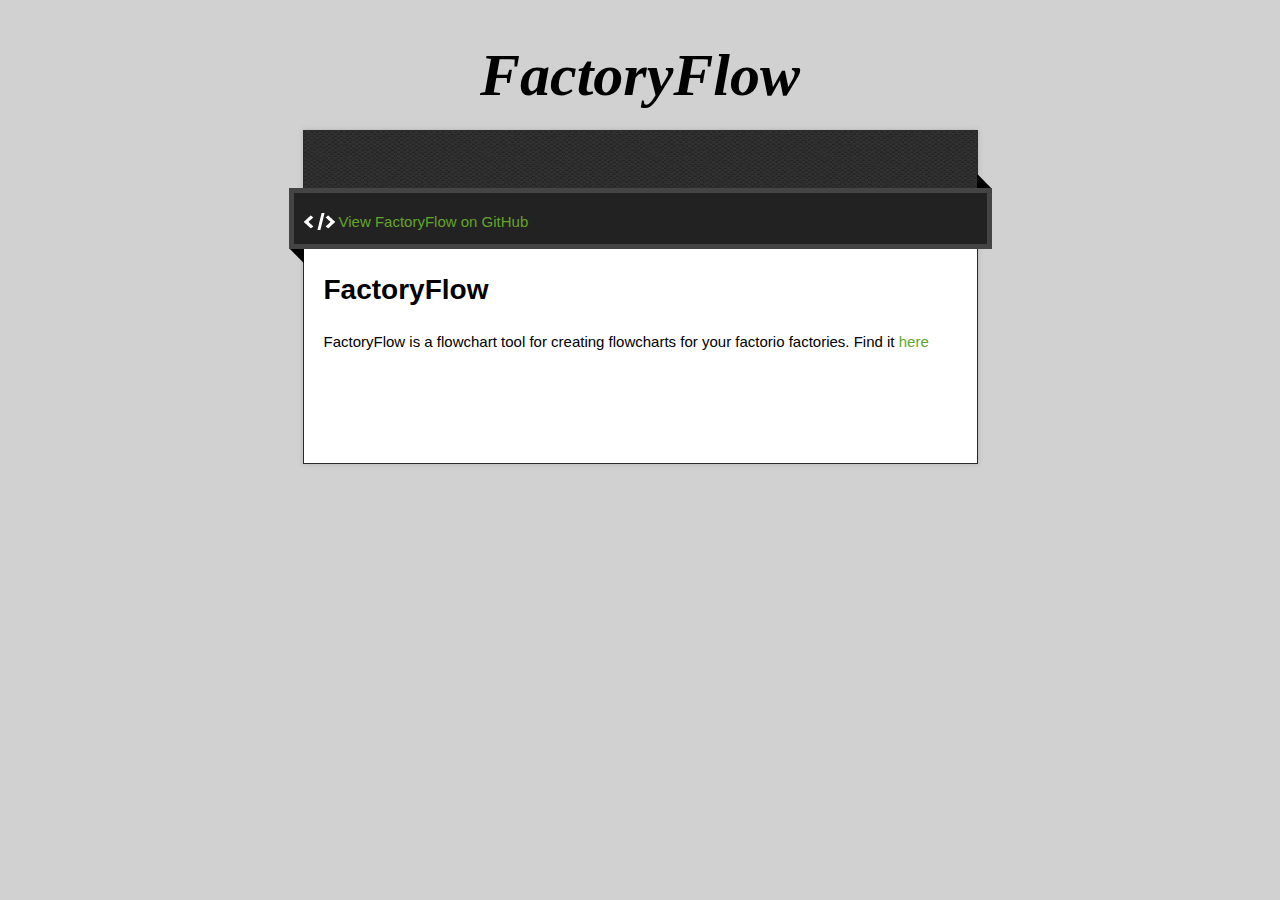
<file: index.html>
<!doctype html>
<!-- The Time Machine GitHub pages theme was designed and developed by Jon Rohan, on Feb 7, 2012. -->
<!-- Follow him for fun. http://twitter.com/jonrohan. Tail his code on http://github.com/jonrohan -->
<html>
<head>
  <meta charset="utf-8">
  <meta http-equiv="X-UA-Compatible" content="IE=edge,chrome=1">

  <link rel="stylesheet" href="stylesheets/stylesheet.css" media="screen">
  <link rel="stylesheet" href="stylesheets/pygment_trac.css">
  <script type="text/javascript" src="https://ajax.googleapis.com/ajax/libs/jquery/1.7.1/jquery.min.js"></script>
  <script type="text/javascript" src="javascripts/script.js"></script>

  <title>FactoryFlow</title>
  <meta name="description" content="">

  <meta name="viewport" content="width=device-width,initial-scale=1">

</head>

<body>

  <div class="wrapper">
    <header>
      <h1 class="title">FactoryFlow</h1>
    </header>
    <div id="container">
      <p class="tagline"></p>
      <div id="main" role="main">
        <div class="download-bar">
        <div class="inner">
          <a href="https://github.com/Mackan90096/FactoryFlow" class="code">View FactoryFlow on GitHub</a>
        </div>
        <span class="blc"></span><span class="trc"></span>
        </div>
        <article class="markdown-body">
          <h1>
<a id="factoryflow" class="anchor" href="#factoryflow" aria-hidden="true"><span class="octicon octicon-link"></span></a>FactoryFlow</h1>

<h1></h1>

<p>FactoryFlow is a flowchart tool for creating flowcharts for your factorio factories.
Find it <a href="./tool">here</a></p>
        </article>
      </div>
    </div>
    <footer>
    </footer>
  </div>
  <div class="current-section">
    <a href="#top">Scroll to top</a>
    <p class="name"></p>
  </div>

  
</body>
</html>
</file>
<file: stylesheets/pygment_trac.css>
.highlight  { background: #ffffff; }
.highlight .c { color: #999988; font-style: italic } /* Comment */
.highlight .err { color: #a61717; background-color: #e3d2d2 } /* Error */
.highlight .k { font-weight: bold } /* Keyword */
.highlight .o { font-weight: bold } /* Operator */
.highlight .cm { color: #999988; font-style: italic } /* Comment.Multiline */
.highlight .cp { color: #999999; font-weight: bold } /* Comment.Preproc */
.highlight .c1 { color: #999988; font-style: italic } /* Comment.Single */
.highlight .cs { color: #999999; font-weight: bold; font-style: italic } /* Comment.Special */
.highlight .gd { color: #000000; background-color: #ffdddd } /* Generic.Deleted */
.highlight .gd .x { color: #000000; background-color: #ffaaaa } /* Generic.Deleted.Specific */
.highlight .ge { font-style: italic } /* Generic.Emph */
.highlight .gr { color: #aa0000 } /* Generic.Error */
.highlight .gh { color: #999999 } /* Generic.Heading */
.highlight .gi { color: #000000; background-color: #ddffdd } /* Generic.Inserted */
.highlight .gi .x { color: #000000; background-color: #aaffaa } /* Generic.Inserted.Specific */
.highlight .go { color: #888888 } /* Generic.Output */
.highlight .gp { color: #555555 } /* Generic.Prompt */
.highlight .gs { font-weight: bold } /* Generic.Strong */
.highlight .gu { color: #800080; font-weight: bold; } /* Generic.Subheading */
.highlight .gt { color: #aa0000 } /* Generic.Traceback */
.highlight .kc { font-weight: bold } /* Keyword.Constant */
.highlight .kd { font-weight: bold } /* Keyword.Declaration */
.highlight .kn { font-weight: bold } /* Keyword.Namespace */
.highlight .kp { font-weight: bold } /* Keyword.Pseudo */
.highlight .kr { font-weight: bold } /* Keyword.Reserved */
.highlight .kt { color: #445588; font-weight: bold } /* Keyword.Type */
.highlight .m { color: #009999 } /* Literal.Number */
.highlight .s { color: #d14 } /* Literal.String */
.highlight .na { color: #008080 } /* Name.Attribute */
.highlight .nb { color: #0086B3 } /* Name.Builtin */
.highlight .nc { color: #445588; font-weight: bold } /* Name.Class */
.highlight .no { color: #008080 } /* Name.Constant */
.highlight .ni { color: #800080 } /* Name.Entity */
.highlight .ne { color: #990000; font-weight: bold } /* Name.Exception */
.highlight .nf { color: #990000; font-weight: bold } /* Name.Function */
.highlight .nn { color: #555555 } /* Name.Namespace */
.highlight .nt { color: #000080 } /* Name.Tag */
.highlight .nv { color: #008080 } /* Name.Variable */
.highlight .ow { font-weight: bold } /* Operator.Word */
.highlight .w { color: #bbbbbb } /* Text.Whitespace */
.highlight .mf { color: #009999 } /* Literal.Number.Float */
.highlight .mh { color: #009999 } /* Literal.Number.Hex */
.highlight .mi { color: #009999 } /* Literal.Number.Integer */
.highlight .mo { color: #009999 } /* Literal.Number.Oct */
.highlight .sb { color: #d14 } /* Literal.String.Backtick */
.highlight .sc { color: #d14 } /* Literal.String.Char */
.highlight .sd { color: #d14 } /* Literal.String.Doc */
.highlight .s2 { color: #d14 } /* Literal.String.Double */
.highlight .se { color: #d14 } /* Literal.String.Escape */
.highlight .sh { color: #d14 } /* Literal.String.Heredoc */
.highlight .si { color: #d14 } /* Literal.String.Interpol */
.highlight .sx { color: #d14 } /* Literal.String.Other */
.highlight .sr { color: #009926 } /* Literal.String.Regex */
.highlight .s1 { color: #d14 } /* Literal.String.Single */
.highlight .ss { color: #990073 } /* Literal.String.Symbol */
.highlight .bp { color: #999999 } /* Name.Builtin.Pseudo */
.highlight .vc { color: #008080 } /* Name.Variable.Class */
.highlight .vg { color: #008080 } /* Name.Variable.Global */
.highlight .vi { color: #008080 } /* Name.Variable.Instance */
.highlight .il { color: #009999 } /* Literal.Number.Integer.Long */

.type-csharp .highlight .k { color: #0000FF }
.type-csharp .highlight .kt { color: #0000FF }
.type-csharp .highlight .nf { color: #000000; font-weight: normal }
.type-csharp .highlight .nc { color: #2B91AF }
.type-csharp .highlight .nn { color: #000000 }
.type-csharp .highlight .s { color: #A31515 }
.type-csharp .highlight .sc { color: #A31515 }
</file>
<file: stylesheets/stylesheet.css>
/*! normalize.css v3.0.0 | MIT License | git.io/normalize */

/**
 * 1. Set default font family to sans-serif.
 * 2. Prevent iOS text size adjust after orientation change, without disabling
 *    user zoom.
 */

html {
  font-family: sans-serif; /* 1 */
  -ms-text-size-adjust: 100%; /* 2 */
  -webkit-text-size-adjust: 100%; /* 2 */
}

/**
 * Remove default margin.
 */

body {
  margin: 0;
}

/* HTML5 display definitions
   ========================================================================== */

/**
 * Correct `block` display not defined for any HTML5 element in IE 8/9.
 * Correct `block` display not defined for `details` or `summary` in IE 10/11 and Firefox.
 * Correct `block` display not defined for `main` in IE 11.
 */

article,
aside,
details,
figcaption,
figure,
footer,
header,
hgroup,
main,
nav,
section,
summary {
  display: block;
}

/**
 * 1. Correct `inline-block` display not defined in IE 8/9.
 * 2. Normalize vertical alignment of `progress` in Chrome, Firefox, and Opera.
 */

audio,
canvas,
progress,
video {
  display: inline-block; /* 1 */
  vertical-align: baseline; /* 2 */
}

/**
 * Prevent modern browsers from displaying `audio` without controls.
 * Remove excess height in iOS 5 devices.
 */

audio:not([controls]) {
  display: none;
  height: 0;
}

/**
 * Address `[hidden]` styling not present in IE 8/9/10.
 * Hide the `template` element in IE 8/9/11, Safari, and Firefox < 22.
 */

[hidden],
template {
  display: none;
}

/* Links
   ========================================================================== */

/**
 * Remove the gray background color from active links in IE 10.
 */

a {
  background: transparent;
}

/**
 * Improve readability when focused and also mouse hovered in all browsers.
 */

a:active,
a:hover {
  outline: 0;
}

/* Text-level semantics
   ========================================================================== */

/**
 * Address styling not present in IE 8/9/10/11, Safari, and Chrome.
 */

abbr[title] {
  border-bottom: 1px dotted;
}

/**
 * Address style set to `bolder` in Firefox 4+, Safari, and Chrome.
 */

b,
strong {
  font-weight: bold;
}

/**
 * Address styling not present in Safari and Chrome.
 */

dfn {
  font-style: italic;
}

/**
 * Address variable `h1` font-size and margin within `section` and `article`
 * contexts in Firefox 4+, Safari, and Chrome.
 */

h1 {
  font-size: 2em;
  margin: 0.67em 0;
}

/**
 * Address styling not present in IE 8/9.
 */

mark {
  background: #ff0;
  color: #000;
}

/**
 * Address inconsistent and variable font size in all browsers.
 */

small {
  font-size: 80%;
}

/**
 * Prevent `sub` and `sup` affecting `line-height` in all browsers.
 */

sub,
sup {
  font-size: 75%;
  line-height: 0;
  position: relative;
  vertical-align: baseline;
}

sup {
  top: -0.5em;
}

sub {
  bottom: -0.25em;
}

/* Embedded content
   ========================================================================== */

/**
 * Remove border when inside `a` element in IE 8/9/10.
 */

img {
  border: 0;
}

/**
 * Correct overflow not hidden in IE 9/10/11.
 */

svg:not(:root) {
  overflow: hidden;
}

/* Grouping content
   ========================================================================== */

/**
 * Address margin not present in IE 8/9 and Safari.
 */

figure {
  margin: 1em 40px;
}

/**
 * Address differences between Firefox and other browsers.
 */

hr {
  -moz-box-sizing: content-box;
  box-sizing: content-box;
  height: 0;
}

/**
 * Contain overflow in all browsers.
 */

pre {
  overflow: auto;
}

/**
 * Address odd `em`-unit font size rendering in all browsers.
 */

code,
kbd,
pre,
samp {
  font-family: monospace, monospace;
  font-size: 1em;
}

/* Forms
   ========================================================================== */

/**
 * Known limitation: by default, Chrome and Safari on OS X allow very limited
 * styling of `select`, unless a `border` property is set.
 */

/**
 * 1. Correct color not being inherited.
 *    Known issue: affects color of disabled elements.
 * 2. Correct font properties not being inherited.
 * 3. Address margins set differently in Firefox 4+, Safari, and Chrome.
 */

button,
input,
optgroup,
select,
textarea {
  color: inherit; /* 1 */
  font: inherit; /* 2 */
  margin: 0; /* 3 */
}

/**
 * Address `overflow` set to `hidden` in IE 8/9/10/11.
 */

button {
  overflow: visible;
}

/**
 * Address inconsistent `text-transform` inheritance for `button` and `select`.
 * All other form control elements do not inherit `text-transform` values.
 * Correct `button` style inheritance in Firefox, IE 8/9/10/11, and Opera.
 * Correct `select` style inheritance in Firefox.
 */

button,
select {
  text-transform: none;
}

/**
 * 1. Avoid the WebKit bug in Android 4.0.* where (2) destroys native `audio`
 *    and `video` controls.
 * 2. Correct inability to style clickable `input` types in iOS.
 * 3. Improve usability and consistency of cursor style between image-type
 *    `input` and others.
 */

button,
html input[type="button"], /* 1 */
input[type="reset"],
input[type="submit"] {
  -webkit-appearance: button; /* 2 */
  cursor: pointer; /* 3 */
}

/**
 * Re-set default cursor for disabled elements.
 */

button[disabled],
html input[disabled] {
  cursor: default;
}

/**
 * Remove inner padding and border in Firefox 4+.
 */

button::-moz-focus-inner,
input::-moz-focus-inner {
  border: 0;
  padding: 0;
}

/**
 * Address Firefox 4+ setting `line-height` on `input` using `!important` in
 * the UA stylesheet.
 */

input {
  line-height: normal;
}

/**
 * It's recommended that you don't attempt to style these elements.
 * Firefox's implementation doesn't respect box-sizing, padding, or width.
 *
 * 1. Address box sizing set to `content-box` in IE 8/9/10.
 * 2. Remove excess padding in IE 8/9/10.
 */

input[type="checkbox"],
input[type="radio"] {
  box-sizing: border-box; /* 1 */
  padding: 0; /* 2 */
}

/**
 * Fix the cursor style for Chrome's increment/decrement buttons. For certain
 * `font-size` values of the `input`, it causes the cursor style of the
 * decrement button to change from `default` to `text`.
 */

input[type="number"]::-webkit-inner-spin-button,
input[type="number"]::-webkit-outer-spin-button {
  height: auto;
}

/**
 * 1. Address `appearance` set to `searchfield` in Safari and Chrome.
 * 2. Address `box-sizing` set to `border-box` in Safari and Chrome
 *    (include `-moz` to future-proof).
 */

input[type="search"] {
  -webkit-appearance: textfield; /* 1 */
  -moz-box-sizing: content-box;
  -webkit-box-sizing: content-box; /* 2 */
  box-sizing: content-box;
}

/**
 * Remove inner padding and search cancel button in Safari and Chrome on OS X.
 * Safari (but not Chrome) clips the cancel button when the search input has
 * padding (and `textfield` appearance).
 */

input[type="search"]::-webkit-search-cancel-button,
input[type="search"]::-webkit-search-decoration {
  -webkit-appearance: none;
}

/**
 * Define consistent border, margin, and padding.
 */

fieldset {
  border: 1px solid #c0c0c0;
  margin: 0 2px;
  padding: 0.35em 0.625em 0.75em;
}

/**
 * 1. Correct `color` not being inherited in IE 8/9/10/11.
 * 2. Remove padding so people aren't caught out if they zero out fieldsets.
 */

legend {
  border: 0; /* 1 */
  padding: 0; /* 2 */
}

/**
 * Remove default vertical scrollbar in IE 8/9/10/11.
 */

textarea {
  overflow: auto;
}

/**
 * Don't inherit the `font-weight` (applied by a rule above).
 * NOTE: the default cannot safely be changed in Chrome and Safari on OS X.
 */

optgroup {
  font-weight: bold;
}

/* Tables
   ========================================================================== */

/**
 * Remove most spacing between table cells.
 */

table {
  border-collapse: collapse;
  border-spacing: 0;
}

td,
th {
  padding: 0;
}


/* Style */

body {
  font-size: 15px;
  font-family: Arial, Arial, Helvetica, sans-serif;
  line-height: 1.5;
  background: #D1D1D1;
}

a {
  color: #63a52a;
  text-decoration: none;
  transition: opacity ease-in-out 0.3s;
  -webkit-transition: opacity ease-in-out 0.3s;  /* Safari <=6.1, Android <= 4.3 */
}

a:hover {
  text-decoration: underline;
  color: #90D355;
}

h1.title {
  margin: 30px 20px 10px;
  font-size: 60px;
  font-weight: bold;
  font-style: italic;
  font-family:Georgia, serif;
  text-align: center;
}

.wrapper {
  width: 675px;
  margin: 0 auto;
}

#container {
  border: 1px solid #2a2a2a;
  background: #ddd url(../images/pattern.png);
  box-shadow: 0 0 5px #b1b1b1;
}

p.tagline {
  padding: 20px 20px 0;
  color: #fff;
  font-size: 17px;
}

#main {
  margin-top: 20px;
  padding: 0 20px 90px;
  background-color: #fff;
}

.download-bar {
  background: #222;
  border: 5px solid #444;
  padding: 10px;
  margin: 0 -35px 20px;
  position: relative;
}

.download-bar .inner {
  overflow: hidden;
}

.download-bar .watch-fork iframe {
  display: block;
  float: left;
  border-right: 1px solid #ddd;
  padding-right: 5px;
}
.download-bar .watch-fork iframe.last {
  border-right: 0 none;
  padding-right: 0;
  padding-left: 5px;
  border-left: 1px solid #fff;
}
.download-bar .watch-fork {
  overflow: hidden;
  float: right;
  background-color: #eee;
  padding: 5px;
  border-radius: 3px;
}

.download-bar .blc {
  border: 10px solid black;
  border-color: transparent transparent black;
  width: 0;
  height: 0;
  display: block;
  position: absolute;
  bottom: -15px;
  left: 0;
  transform: rotate(45deg);
  -ms-transform: rotate(45deg);  /* IE9 */
  -webkit-transform: rotate(45deg); /* 2014 current */
}

.download-bar .trc {
  border: 10px solid black;
  border-color:  black transparent transparent;
  width: 0;
  height: 0;
  display: block;
  position: absolute;
  top: -15px;
  right: 0;
  transform: rotate(45deg);
  -ms-transform: rotate(45deg);  /* IE9 */
  -webkit-transform: rotate(45deg); /* 2014 current */
}

.download-bar .avatar {
  border: 1px solid black;
  display: block;
  padding: 4px;
  float: left;
}

.download-bar .avatar img {
  display: block;
}

.download-bar a.code {
  background: transparent url(../images/code.png) no-repeat 0 2px;
  padding-left: 35px;
  margin-top: 8px;
  display: block;
  float: left;
  text-indent: 0;
  width: auto;
  height: auto;
  opacity: 1;
  filter:alpha(opacity=100);  /* IE 5-7 */
}

.current-section {
  position: fixed;
  top: 0;
  left: 50%;
  width: 693px;
  margin-left: -352px;
  background: #222;
  border: 5px solid #444;
  color: #fff;
  opacity: 0;
  visibility: hidden;
  transition: opacity ease-in-out 0.3s;
  -webkit-transition: opacity ease-in-out 0.3s;  /* Safari <=6.1, Android <= 4.3 */
}

.current-section p {
  padding: 5px 27px;
  font-size: 24px;
  font-weight: bold;
}

.current-section a {
  float: right;
  text-indent: -10000px;
  background: transparent url(../images/top.png) no-repeat 0 0;
  width: 20px;
  height: 20px;
  opacity: 0.8;
  margin-right: 12px;
  margin-top: 12px;
  opacity: 0.8;
  filter:alpha(opacity=80);  /* IE 5-7 */
  transition: opacity ease-in-out 0.3s;
  -webkit-transition: opacity ease-in-out 0.3s;  /* Safari <=6.1, Android <= 4.3 */
}

.current-section a:hover {
  opacity: 1;
  filter:alpha(opacity=100);  /* IE 5-7 */
}

.current-section a.zip {
  margin-right: 8px;
}

a.zip,
a.zip span {
  background: transparent url(../images/zip.png) no-repeat 0 0;
  width: 30px;
  height: 21px;
  display: inline-block;
  text-indent: -10000px;
  opacity: 0.8;
  filter:alpha(opacity=80);  /* IE 5-7 */
  transition: opacity ease-in-out 0.3s;
  -webkit-transition: opacity ease-in-out 0.3s;  /* Safari <=6.1, Android <= 4.3 */
}

a.tar,
a.tar span {
  background: transparent url(../images/tar.png) no-repeat 0 0;
  width: 30px;
  height: 21px;
  display: inline-block;
  text-indent: -10000px;
  opacity: 0.8;
  filter:alpha(opacity=80);  /* IE 5-7 */
  transition: opacity ease-in-out 0.3s;
  -webkit-transition: opacity ease-in-out 0.3s;  /* Safari <=6.1, Android <= 4.3 */
}

a.code {
  background: transparent url(../images/code.png) no-repeat 0 2px;
  width: 30px;
  height: 21px;
  display: block;
  display: inline-block;
  text-indent: -10000px;
  opacity: 0.8;
  filter:alpha(opacity=80);  /* IE 5-7 */
  transition: opacity ease-in-out 0.3s;
  -webkit-transition: opacity ease-in-out 0.3s;  /* Safari <=6.1, Android <= 4.3 */
}

a.zip:hover,
a.tar:hover,
a.code:hover {
  opacity: 1;
  filter:alpha(opacity=100);
}

a.download-button {
  border: 1px solid black;
  border-radius: 3px;
  display: inline-block;
  text-indent: 0!important;
  width: auto;
  float: right;
  background: #999; /* for non-css3 browsers */
  filter: progid:DXImageTransform.Microsoft.gradient(startColorstr='#37ADD4', endColorstr='#1B657E'); /* IE <= 9 */
  background: -webkit-gradient(linear, left top, left bottom, from(#37ADD4), to(#1B657E)); /* ancient webkit browsers */
  background: -webkit-linear-gradient(top,  #37ADD4,  #1B657E);  /* Safari <=6.1, Android <= 4.3 */
  background: linear-gradient(to bottom,  #37ADD4,  #1B657E);
  height: auto;
  margin-left: 10px;
}

a.download-button span {
  background-position: 10px 5px;
  width: auto;
  height: auto;
  padding: 5px 10px;
  padding-left: 45px;
  display: inline-block;
  text-indent: 0!important;
  color: #fff;
}

footer {
  margin-bottom: 60px;
  padding-bottom: 60px;
}

footer .owner {
  background: #222;
  border: 5px solid #444;
  padding: 5px 15px;
  margin: -67px -10px 35px;
  color: #d6d6d6;
}

footer .creds small {
  float: right;
  font-size: 10px;
  text-align: right;
  margin-left: 15px;
}

footer .owner .avatar {
  background-color: #666;
  display: block;
  margin: -19px 10px 0 0;
  width: 60px;
  float: left;
}

footer .owner img {
  display: block;
  border: 1px solid #2a2a2a;
  margin: 5px;
}

footer .owner p {
  font-family:Georgia, serif;
}

footer .owner p a {
  font-size: 16px;
  font-style: italic;
}

/* Markdown */
.markdown-body h1,
.markdown-body h2,
.markdown-body h3,
.markdown-body h4,
.markdown-body h5,
.markdown-body h6,
.markdown-body p,
.markdown-body pre,
.markdown-body ul,
.markdown-body ol,
.markdown-body dl,
.markdown-body table,
.markdown-body blockquote {
  margin-bottom: 20px;
}

.markdown-body h1,
.markdown-body h2,
.markdown-body h3,
.markdown-body h4,
.markdown-body h5,
.markdown-body h6 {
  font-weight: bold;
}

.markdown-body h1 {
  font-size: 28px;
}

.markdown-body h2 {
  font-size: 24px;
  color: #557398;
}

.markdown-body h3 {
  font-size: 20px;
}

.markdown-body h4 {
  font-size: 18px;
}

.markdown-body h5 {
  font-size: 16px;
}

.markdown-body pre {
  padding: 10px 70px 10px 0;
  margin-left: -20px;
  margin-right: -20px;
  font-family: 'Monaco', 'Lucida Console', monospace;
  font-size: 13px;
  line-height: 20px;
  box-shadow: inset 0 0 5px #000;
  word-wrap: break-word;
  background-color:#3b3b3b;
  color: #d6d6d6;
}

.markdown-body pre.lines {
  font-size: 12px;
  margin:0 10px 0 -20px;
  padding: 10px;
  float:  left;
  display: block;
  text-align: right;
  box-shadow: none;
  background-color:#2a2a2a;
  color: #d6d6d6;
}

.markdown-body ul,
.markdown-body ol {
  padding-left: 30px;
}

.markdown-body ul {
  list-style-type: disc;
}

.markdown-body ol {
  list-style-type: decimal;
}

.markdown-body li,
.markdown-body li p,
.markdown-body dd,
.markdown-body dd p {
  margin-bottom: 10px;
}

.markdown-body li pre,
.markdown-body li pre.lines,
.markdown-body dd pre,
.markdown-body dd pre.lines {
  margin-left: -35px;
}

.markdown-body dt {
  font-weight: bold;
  font-style: italic;
}

.markdown-body dd {
  margin-left: 15px;
}

.markdown-body table {
  width: 673px;
  margin-left: -20px;
  margin-right: -20px;
}

.markdown-body tbody {
  border-top: 2px solid #557398;
  border-bottom: 2px solid #557398;
  background-color: #EBEFF4;
}

.markdown-body table td * {
  margin: 0;
}

.markdown-body td {
  border-right: 1px solid #557398;
  border-bottom: 1px solid #557398;
  padding: 5px;
}

.markdown-body td:first-child,
.markdown-body th:first-child {
  width: 30%;
  padding-left: 20px;
}

.markdown-body td:last-child {
  border-right: 0 none;
}

.markdown-body th {
  font-size: 18px;
  font-weight: bold;
  text-align: left;
  padding: 5px;
}

.markdown-body tt {
  background-color:#3b3b3b;
  color: #d6d6d6;
  padding: 2px 3px;
}

.markdown-body blockquote {
  font-style: italic;
  font-family:Georgia, serif;
  font-size: 17px;
  border-top: 3px solid #333;
  border-bottom: 3px solid #333;
  padding: 10px 20px;
  padding-left: 50px;
}

.markdown-body blockquote:before {
  font-style: italic;
  font-family: Georgia, serif;
  font-size: 90px;
  height: 90px;
  margin-left: -60px;
  margin-top: -25px;
  content: "‟";
  display: block;
  float: left;
}

.markdown-body img {
  max-width: 100%;
  box-sizing: border-box;
}

.highlight  { background: #ffffff; }
.highlight .c { color: #999988; font-style: italic } /* Comment */
.highlight .err { color: #a61717; background-color: #e3d2d2 } /* Error */
.highlight .k { font-weight: bold } /* Keyword */
.highlight .o { font-weight: bold } /* Operator */
.highlight .cm { color: #999988; font-style: italic } /* Comment.Multiline */
.highlight .cp { color: #999999; font-weight: bold } /* Comment.Preproc */
.highlight .c1 { color: #999988; font-style: italic } /* Comment.Single */
.highlight .cs { color: #999999; font-weight: bold; font-style: italic } /* Comment.Special */
.highlight .gd { color: #000000; background-color: #ffdddd } /* Generic.Deleted */
.highlight .gd .x { color: #000000; background-color: #ffaaaa } /* Generic.Deleted.Specific */
.highlight .ge { font-style: italic } /* Generic.Emph */
.highlight .gr { color: #aa0000 } /* Generic.Error */
.highlight .gh { color: #999999 } /* Generic.Heading */
.highlight .gi { color: #000000; background-color: #ddffdd } /* Generic.Inserted */
.highlight .gi .x { color: #000000; background-color: #aaffaa } /* Generic.Inserted.Specific */
.highlight .go { color: #888888 } /* Generic.Output */
.highlight .gp { color: #555555 } /* Generic.Prompt */
.highlight .gs { font-weight: bold } /* Generic.Strong */
.highlight .gu { color: #800080; font-weight: bold; } /* Generic.Subheading */
.highlight .gt { color: #aa0000 } /* Generic.Traceback */
.highlight .kc { font-weight: bold } /* Keyword.Constant */
.highlight .kd { font-weight: bold } /* Keyword.Declaration */
.highlight .kn { font-weight: bold } /* Keyword.Namespace */
.highlight .kp { font-weight: bold } /* Keyword.Pseudo */
.highlight .kr { font-weight: bold } /* Keyword.Reserved */
.highlight .kt { color: #445588; font-weight: bold } /* Keyword.Type */
.highlight .m { color: #009999 } /* Literal.Number */
.highlight .s { color: #d14 } /* Literal.String */
.highlight .na { color: #008080 } /* Name.Attribute */
.highlight .nb { color: #0086B3 } /* Name.Builtin */
.highlight .nc { color: #445588; font-weight: bold } /* Name.Class */
.highlight .no { color: #008080 } /* Name.Constant */
.highlight .ni { color: #800080 } /* Name.Entity */
.highlight .ne { color: #990000; font-weight: bold } /* Name.Exception */
.highlight .nf { color: #990000; font-weight: bold } /* Name.Function */
.highlight .nn { color: #555555 } /* Name.Namespace */
.highlight .nt { color: #000080 } /* Name.Tag */
.highlight .nv { color: #008080 } /* Name.Variable */
.highlight .ow { font-weight: bold } /* Operator.Word */
.highlight .w { color: #bbbbbb } /* Text.Whitespace */
.highlight .mf { color: #009999 } /* Literal.Number.Float */
.highlight .mh { color: #009999 } /* Literal.Number.Hex */
.highlight .mi { color: #009999 } /* Literal.Number.Integer */
.highlight .mo { color: #009999 } /* Literal.Number.Oct */
.highlight .sb { color: #d14 } /* Literal.String.Backtick */
.highlight .sc { color: #d14 } /* Literal.String.Char */
.highlight .sd { color: #d14 } /* Literal.String.Doc */
.highlight .s2 { color: #d14 } /* Literal.String.Double */
.highlight .se { color: #d14 } /* Literal.String.Escape */
.highlight .sh { color: #d14 } /* Literal.String.Heredoc */
.highlight .si { color: #d14 } /* Literal.String.Interpol */
.highlight .sx { color: #d14 } /* Literal.String.Other */
.highlight .sr { color: #009926 } /* Literal.String.Regex */
.highlight .s1 { color: #d14 } /* Literal.String.Single */
.highlight .ss { color: #990073 } /* Literal.String.Symbol */
.highlight .bp { color: #999999 } /* Name.Builtin.Pseudo */
.highlight .vc { color: #008080 } /* Name.Variable.Class */
.highlight .vg { color: #008080 } /* Name.Variable.Global */
.highlight .vi { color: #008080 } /* Name.Variable.Instance */
.highlight .il { color: #009999 } /* Literal.Number.Integer.Long */
</file>
